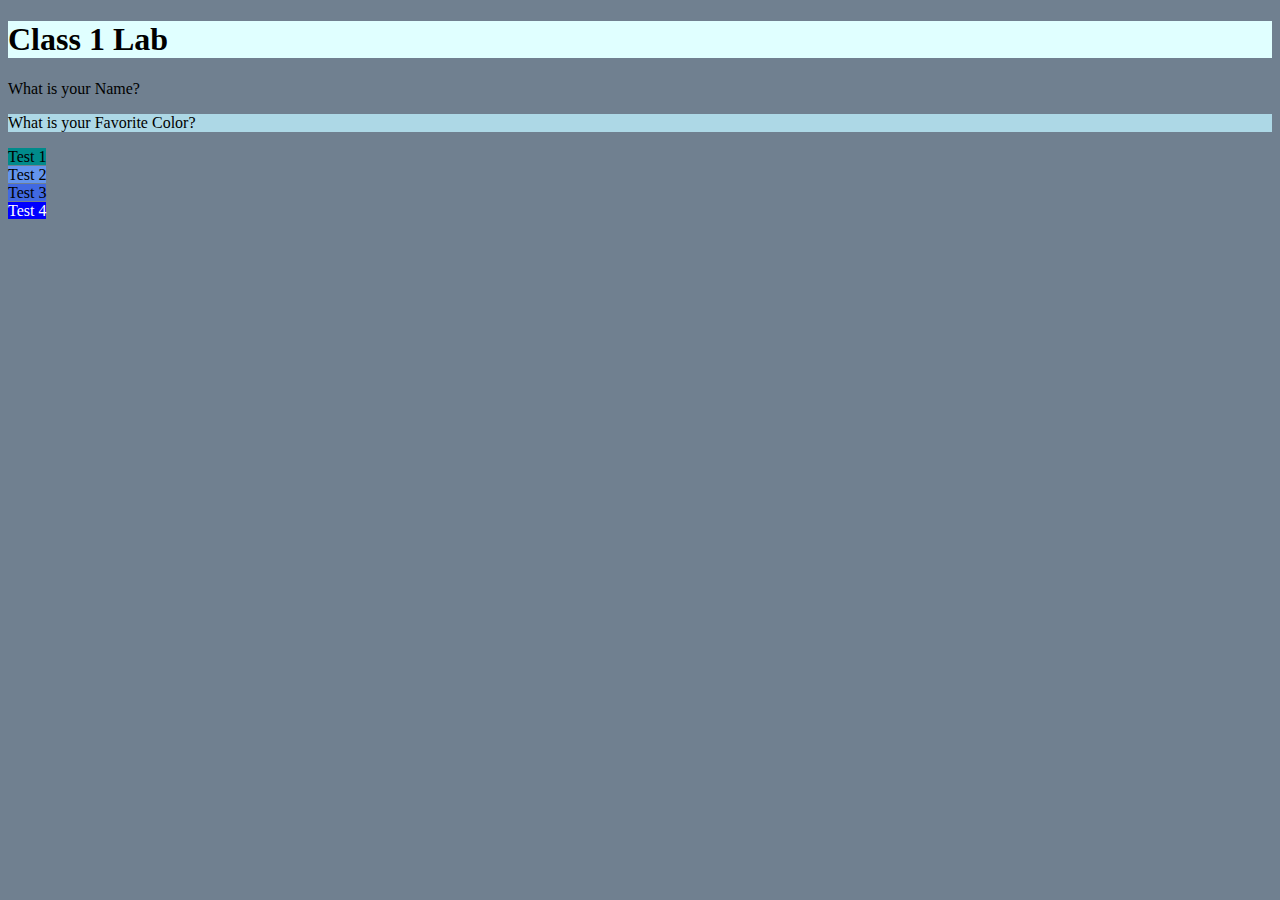
<file: index.html>
<!DOCTYPE html>
<html lang="en">
  <head>
    <meta charset="UTF-8">
    <meta http-equiv="X-UA-Compatible" content="IE=edge">
    <meta name="viewport" content=""width=device-width, initial-scale="1.0">
    <title>Lab 01</title>
    <!-- This is considered internal HTML CSS Styling -->
    <style>
      body{
        background-color: slategray;
      }
      h1{
        background-color: lightcyan;
        color: black;
      }
      p{
        color:black;
      }
      p1{
        background-color: darkcyan;
        color:black
      }
      p2{
        background-color: cornflowerblue;
        color:black;
      }
      p3{
        background-color: royalblue;
        color:black;
      }
      p4{
        background-color: blue;
        color:white;
      }
    </style>
    <!-- This is considered external HTML CSS Styling -->
    <!-- <link rel="stylesheet" href="style.css"> -->
  </head>
  <body>
    <header>
      <h1>Class 1 Lab</h1>
    </header>
    <main>
      <p>What is your Name?</p>
      <!-- This is Inline CSS Styling -->
      <p style="background-color: lightblue; color: black">What is your Favorite Color?</p>

      <p1>Test 1</p1><br>
      <p2>Test 2</p2><br>
      <p3>Test 3</p3><br>
      <p4>Test 4</p4><br>
    </main>
    <footer></footer>
    <script>
      console.log('how are you today?');
      // javascript will live here

      let userResponseOne = prompt('What is your name?');
      console.log('User response to Q1: ' + userResponseOne);
      <p5></p5>
      // alert('Hey '+userResponse+'! Welcome to my site!');

      let userResponseTwo = prompt('What is your favorite color?');
      // alert('Wow ' + userResponse + ' your favorite color is ' + userResponseTwo + '? Me too!');
      console.log('User response to Q2: ' + userResponseTwo);

      let userResponseThree = prompt('What is your favorite food?');
      console.log('User response to Q3: ' + userResponseThree);

      let userResponseFour = prompt('What is your favorite hobby?');
      console.log('User response to Q4: ' + userResponseFour);

      alert('Hello ' + userResponseOne + '! I actually dislike the color ' + userResponseTwo + '. ' + userResponseThree + ' does sound delicious though and your hobby of ' + userResponseFour + ' sounds really interesting!');

    </script>
  </body>
</html>
</file>
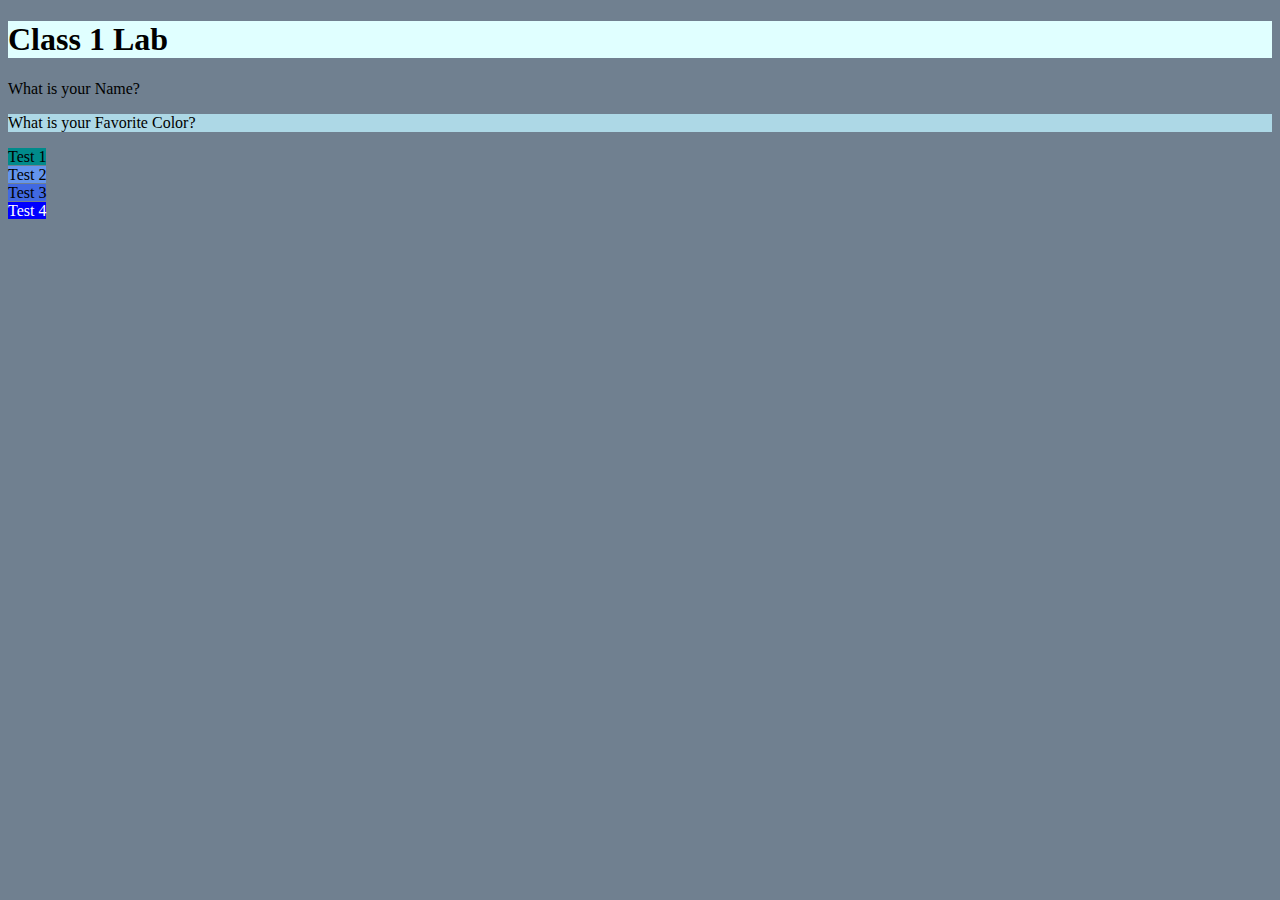
<file: Class 1/index.html>
<!DOCTYPE html>
<html lang="en">
  <head>
    <meta charset="UTF-8">
    <meta http-equiv="X-UA-Compatible" content="IE=edge">
    <meta name="viewport" content=""width=device-width, initial-scale="1.0">
    <title>Class 1 Lab</title>
    <!-- This is considered internal HTML CSS Styling -->
    <style>
      body{
        background-color: slategray;
      }
      h1{
        background-color: lightcyan;
        color: black;
      }
      p{
        color:black;
      }
      p1{
        background-color: darkcyan;
        color:black;
      }
      p2{
        background-color: cornflowerblue;
        color:black;
      }
      p3{
        background-color: royalblue;
        color:black;
      }
      p4{
        background-color: blue;
        color:white;
      }
    </style>
    <!-- This is considered external HTML CSS Styling -->
    <!-- <link rel="stylesheet" href="style.css"> -->
  </head>
  <body>
    <header>
      <h1>Class 1 Lab</h1>
    </header>
    <main>
      <p>What is your Name?</p>
      <!-- This is Inline CSS Styling -->
      <p style="background-color: lightblue; color: black">What is your Favorite Color?</p>

      <p1>Test 1</p1><br>
      <p2>Test 2</p2><br>
      <p3>Test 3</p3><br>
      <p4>Test 4</p4><br>
    </main>
    <footer></footer>
    <script>
      console.log('how are you today?');
      // javascript will live here

      let userResponseOne = prompt('What is your name?');
      console.log('User response to Q1: ' + userResponseOne);
      <p5></p5>
      // alert('Hey '+userResponse+'! Welcome to my site!');

      let userResponseTwo = prompt('What is your favorite color?');
      // alert('Wow ' + userResponse + ' your favorite color is ' + userResponseTwo + '? Me too!');
      console.log('User response to Q2: ' + userResponseTwo);

      let userResponseThree = prompt('What is your favorite food?');
      console.log('User response to Q3: ' + userResponseThree);

      let userResponseFour = prompt('What is your favorite hobby?');
      console.log('User response to Q4: ' + userResponseFour);

      alert('Hello ' + userResponseOne + '! I actually dislike the color ' + userResponseTwo + '. ' + userResponseThree + ' does sound delicious though and your hobby of ' + userResponseFour + ' sounds really interesting!');

    </script>
  </body>
</html>
</file>
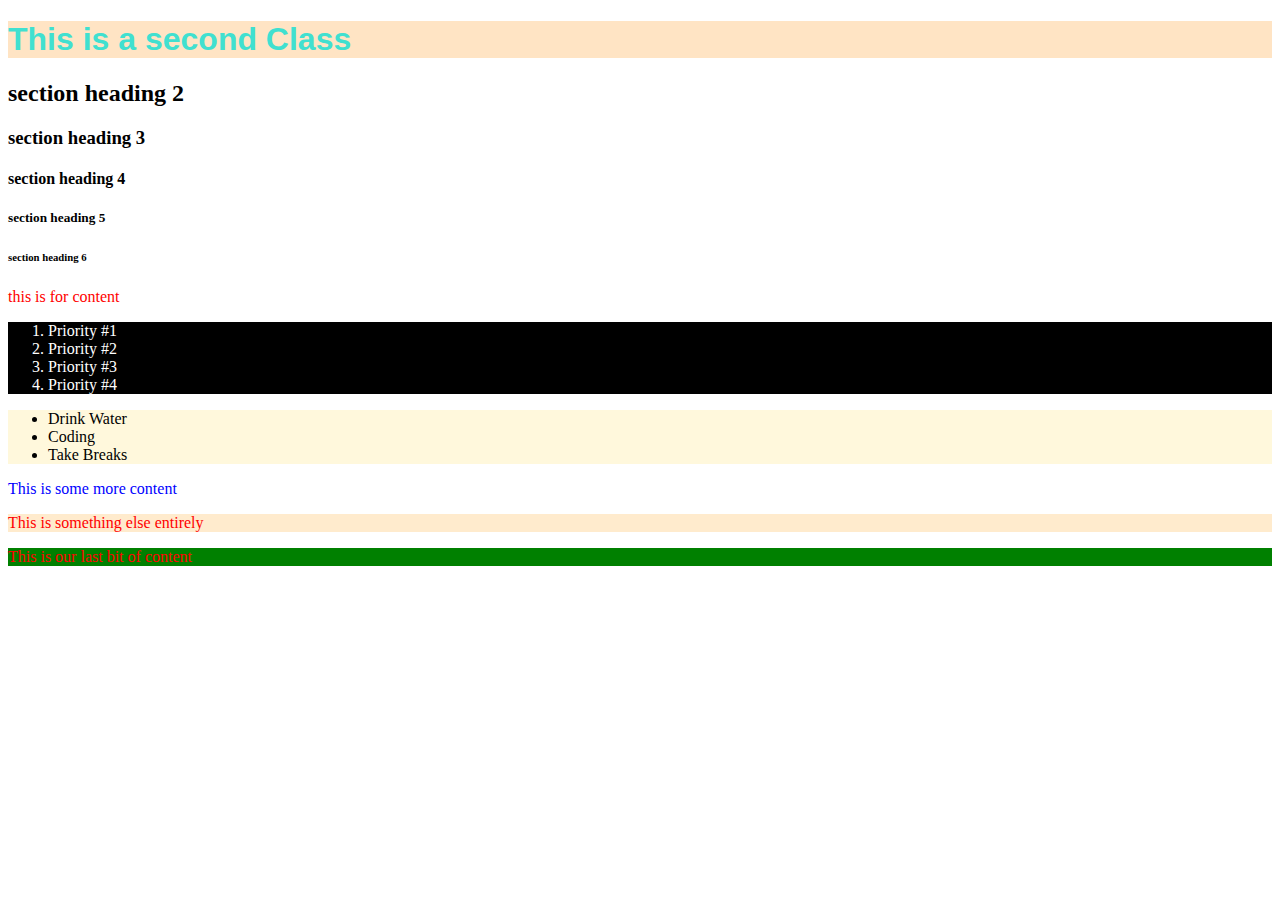
<file: Class 2/index.html>
<!DOCTYPE html>
<html>
  <head>
    <title>Class 2 Demo</title>
    <link rel="stylesheet" type="text/css" href="style.css">
  </head>
  <body>
    <main>
      <section>
        <h1>This is a second Class</h1>
        <h2>section heading 2</h2>
        <h3>section heading 3</h3>
        <h4>section heading 4</h4>
        <h5>section heading 5</h5>
        <h6>section heading 6</h6>
        <p>this is for content</p>
        <!-- p stands for paragraph. We use paragraph tags to write content in -->

        <ol class="after-class">
          <li>Priority #1</li>
          <li>Priority #2</li>
          <li>Priority #3</li>
          <li>Priority #4</li>
        </ol>
        <!-- An ordered list is a numbered list of items starting with 1 -->

        <ul class="during-class">
          <li>Drink Water</li>
          <li>Coding</li>
          <li>Take Breaks</li>
        </ul>

        <!-- An unordered list is a list of bullet points. Order doesn't matter -->
        <p class="more-content">This is some more content</p>
        <p id="something-else">This is something else entirely</p>
        <p class="even-more-content">This is our last bit of content</p>
      </section>
    </main>
  </body>
</html>
</file>
<file: Class 2/style.css>
h1{
  font-family: helvetica;
  color:turquoise;
  background-color:bisque;
}
p{
  color: red;
}

section p.more-content {
  color: blue;
}

.even-more-content {
  background-color: green;
}

#something-else{
  background-color:blanchedalmond
}

ul.during-class {
  background-color:cornsilk;
}

ol.after-class {
  background-color:black;
  color:white;
}
</file>
